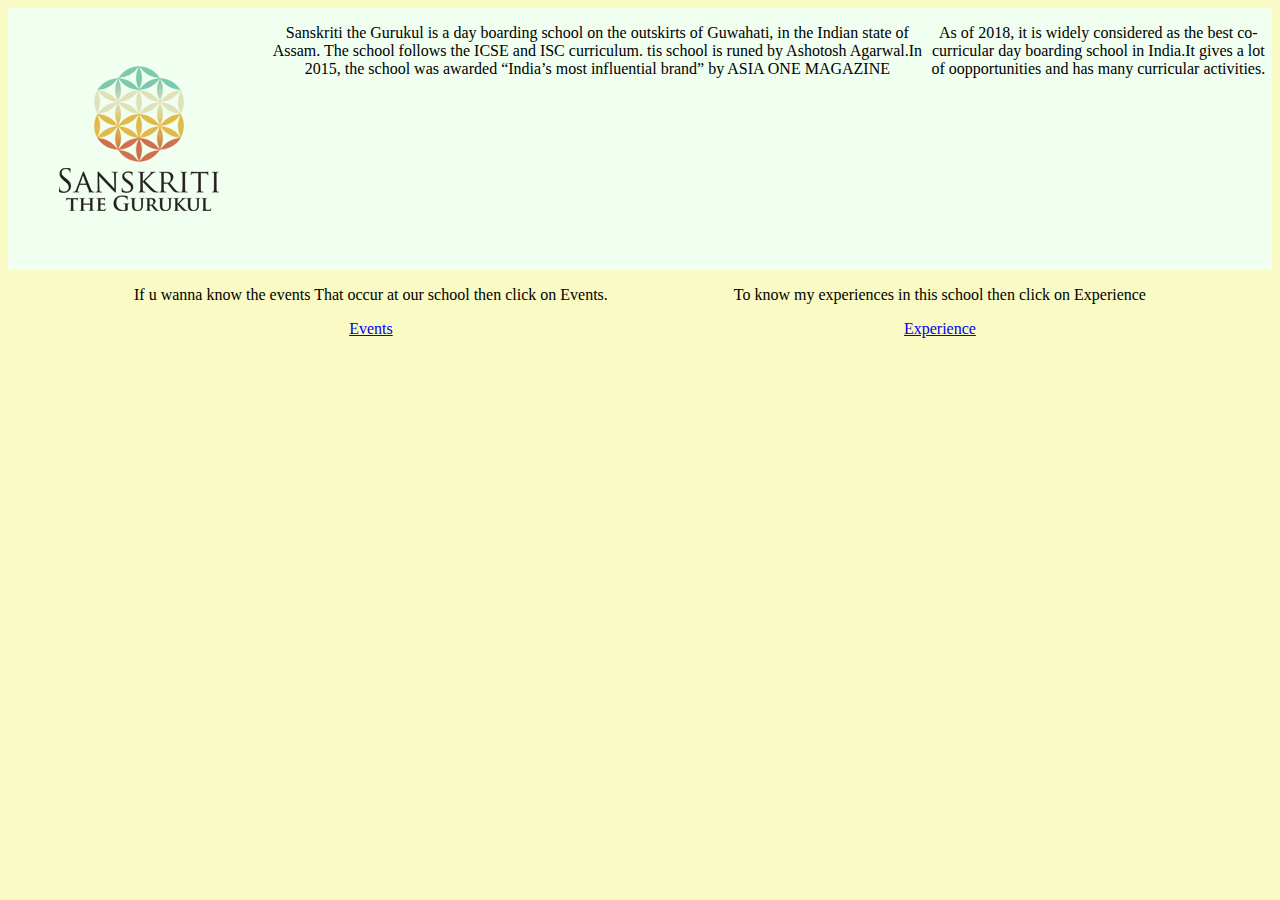
<file: index.html>
<!DOCTYPE html>
<html>
    <head>
        <title>School Website</title>
        <link rel="stylesheet"
         type="text/css" 
         href="style.css">
        <body> 
            <div class="header">
            <img src="stg.png" style="display: block; margin-left: auto; margin-right: auto;">
            <p>Sanskriti the Gurukul is a day boarding school on the outskirts of Guwahati, in the Indian state of Assam. The school follows the ICSE and ISC curriculum. tis school is runed by Ashotosh Agarwal.In 2015, the school was awarded “India’s most influential brand” by ASIA ONE MAGAZINE</p>
            <p> As of 2018, it is widely considered as the best co-curricular day boarding school in India.It gives a lot of oopportunities and has many curricular activities.</p>
        </div>

            <div class="grid">
                <div class="item">
                    <p>If u wanna know the events That occur at our school then click on Events. </p>
            <center><a href="event.html">Events</a> </center>
            </div>

            <div class="item">
            <p>To know my experiences in this school then click on Experience</p>
            <center><a href="experiences.html">Experience</a></center>
            </div>
            </div>
        </body>
    </head>
</html>
</file>
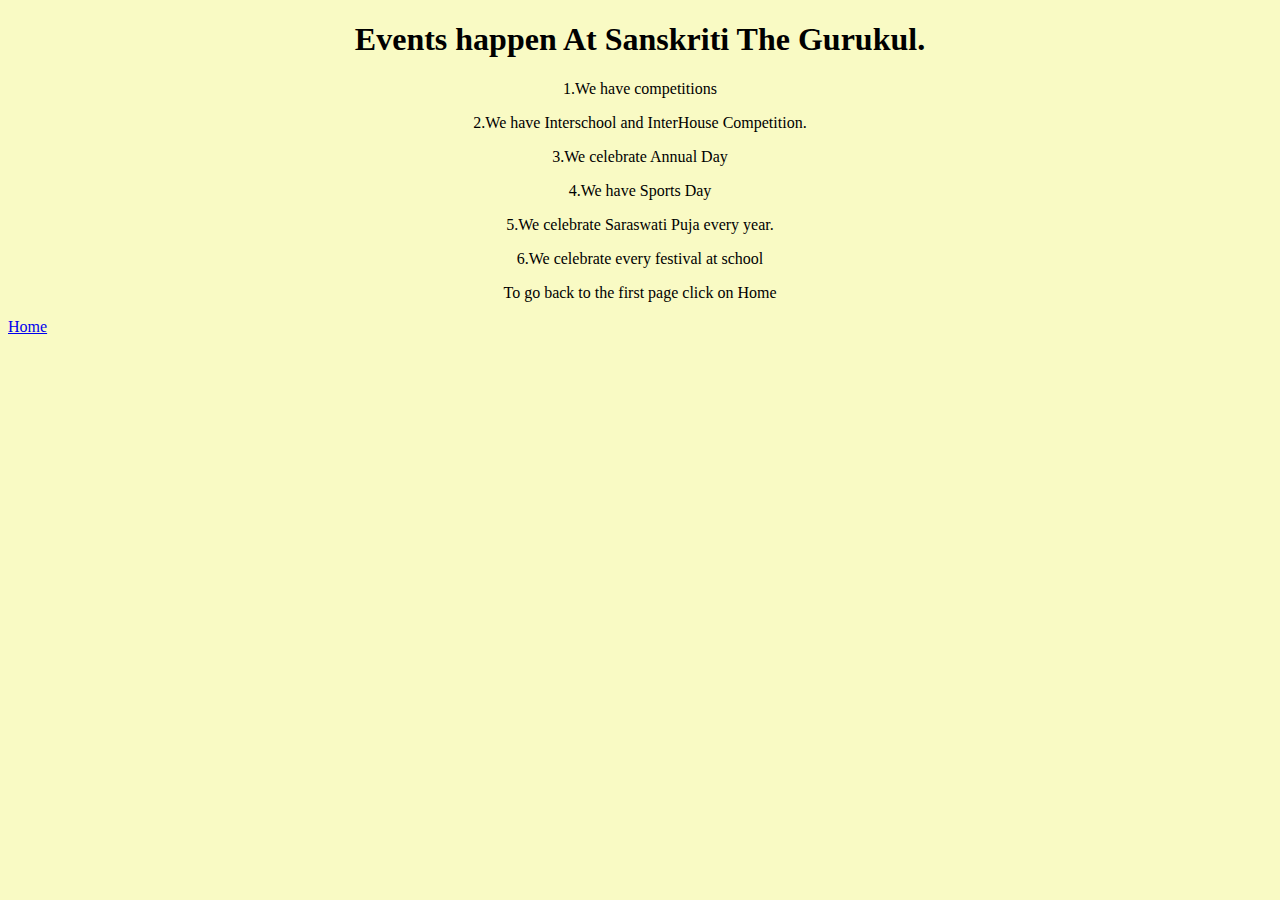
<file: event.html>
<!DOCTYPE html>
<html>
    <head>
        <title>Occasions</title>
        <link rel="stylesheet"
        type="text/css"
        href="style.css">
        <body>
        <h1>Events happen At Sanskriti The Gurukul.</h1>
        <p>1.We have competitions</p>
        <p>2.We have Interschool and InterHouse Competition.</p>
        <p>3.We celebrate Annual Day</p>
        <p>4.We have Sports Day</p>
        <p>5.We celebrate Saraswati Puja every year.</p>
        <p>6.We celebrate every festival at school</p>
        <p>To go back to the first page click on Home</p>
        <a href="index.html">Home</a>
    </body>
    </head>
</html
</file>
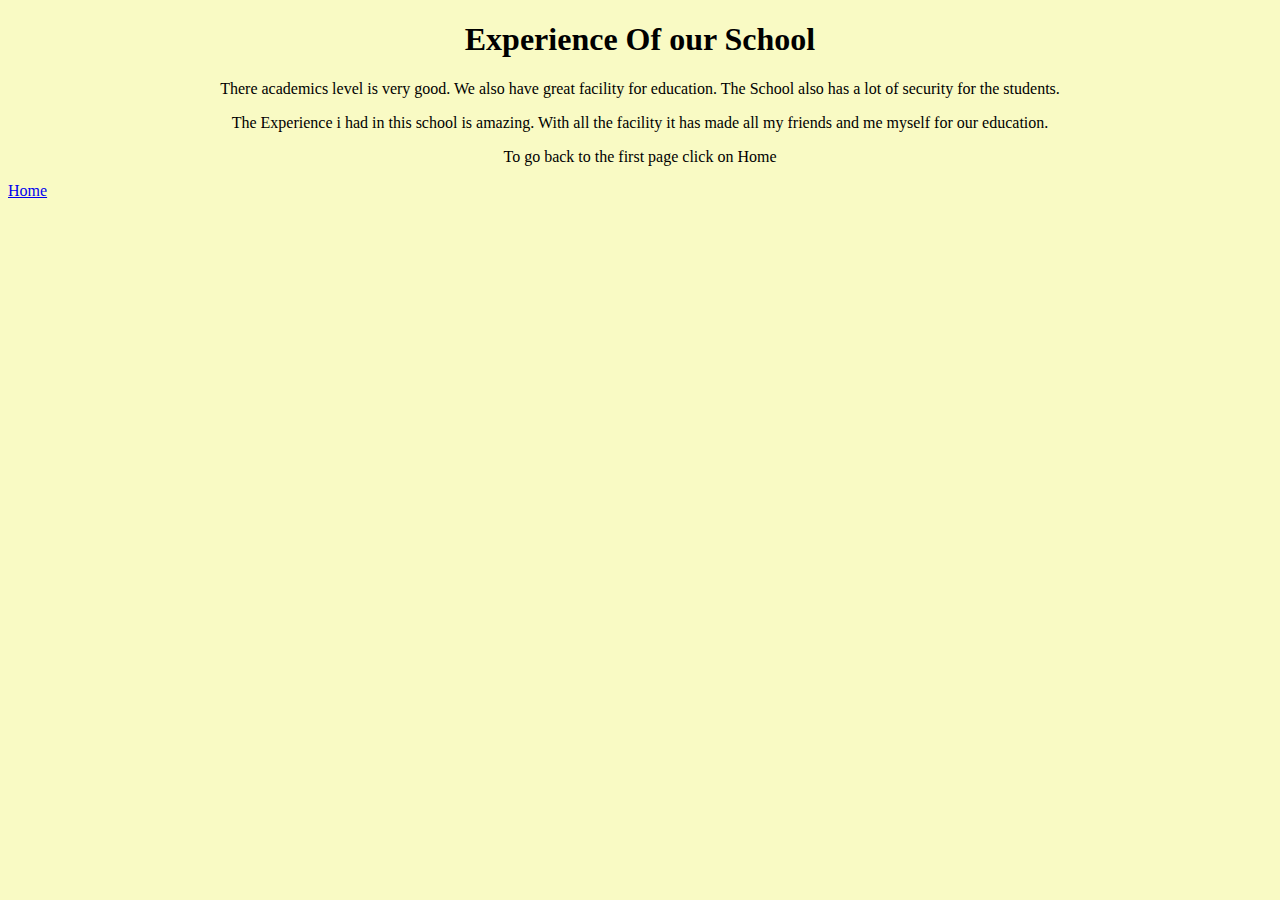
<file: experiences.html>
<!DOCTYPE html>
<html>
    <head>
        <title>experience</title>
        <link rel="stylesheet"
  type="text/css"
  href="style.css">
        <body>
           <h1>Experience Of our School</h1>
           <p>There academics level is very good. We also have great facility for education. The School also has a lot of security for the students. </p>
           <p>The Experience i had in this school is amazing. With all the facility it has made all my friends and me myself for our education.</p>
           <p>To go back to the first page click on Home</p>
           <a href="index.html">Home</a>
        </body>
    </head>
</html>
</file>
<file: style.css>
h1{
    color:black;
   text-align: center;
}
p{
    text-align: center;
}
body{
    background-color: #f9fac4;
}
.header{
    background-color: honeydew;
    display:flex;
}
.grid{
    display:flex;
    flex-wrap: wrap;
    justify-content: space-evenly;
}
</file>
